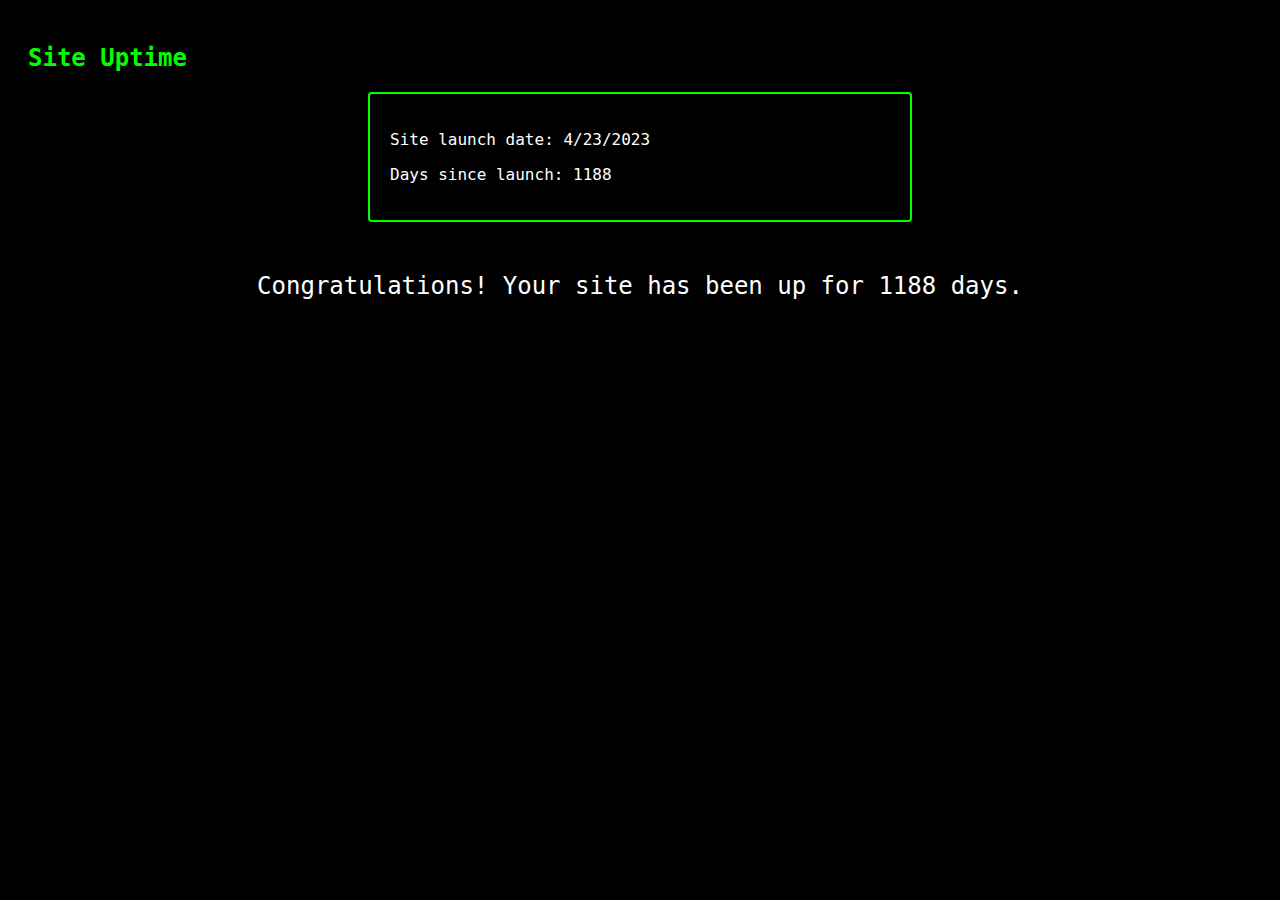
<file: uptime.html>
<!DOCTYPE html>
<html>
<head>
    <title>Site Uptime</title>
    <style>
        body {
            background-color: #000000;
            color: #ffffff;
            font-family: Consolas, monospace;
            font-size: 16px;
            padding: 20px;
        }

        h1 {
            color: #00ff00;
            font-size: 24px;
            margin-bottom: 20px;
        }

        .container {
            border: 2px solid #00ff00;
            padding: 20px;
            border-radius: 4px;
            width: 500px;
            margin: 0 auto;
        }

        .result {
            color: #ffffff;
            font-size: 24px;
            text-align: center;
            margin-top: 50px;
        }
    </style>
</head>
<body>
    <h1>Site Uptime</h1>

    <div class="container">
        <p>Site launch date: <span id="launch-date"></span></p>
        <p>Days since launch: <span id="uptime"></span></p>
    </div>

    <div class="result">
        <p id="result"></p>
    </div>

    <script>
        // Set the launch date
        var launchDate = new Date("2023-04-23");

        // Calculate the days since launch
        var daysSinceLaunch = Math.floor((new Date() - launchDate) / (1000 * 60 * 60 * 24));

        // Display the launch date and days since launch
        document.getElementById("launch-date").innerHTML = launchDate.toLocaleDateString();
        document.getElementById("uptime").innerHTML = daysSinceLaunch;

        // Display the result message
        if (daysSinceLaunch == 1) {
            document.getElementById("result").innerHTML = "Congratulations! Your site has been up for 1 day.";
        } else {
            document.getElementById("result").innerHTML = "Congratulations! Your site has been up for " + daysSinceLaunch + " days.";
        }
    </script>
</body>
</html>
</file>
